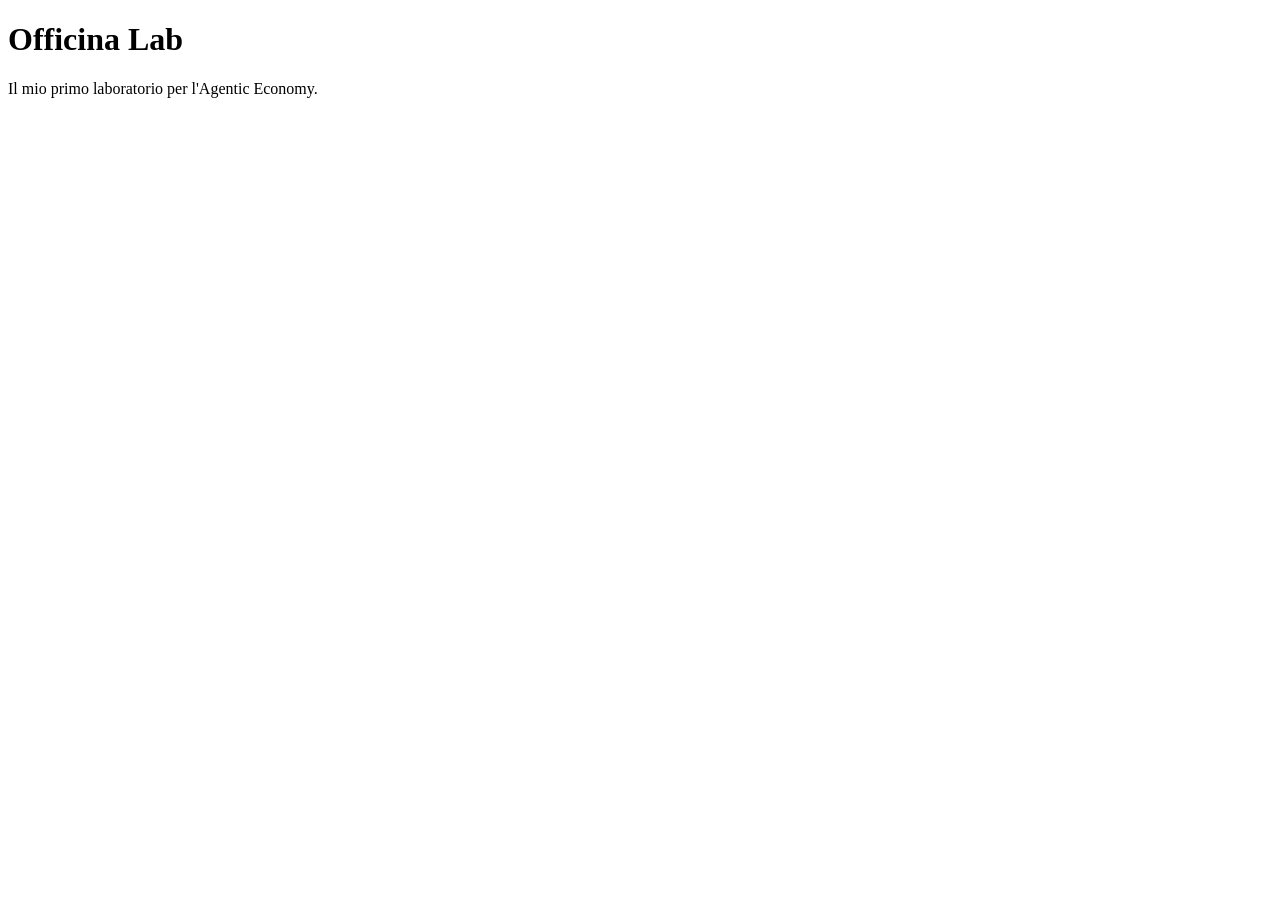
<file: index.html>
<!DOCTYPE html>
<html lang="it">
<head>
  <meta charset="UTF-8">
  <title>Officina Lab</title>
</head>
<body>
  <h1>Officina Lab</h1>
  <p>Il mio primo laboratorio per l'Agentic Economy.</p>
</body>
</html>
</file>
